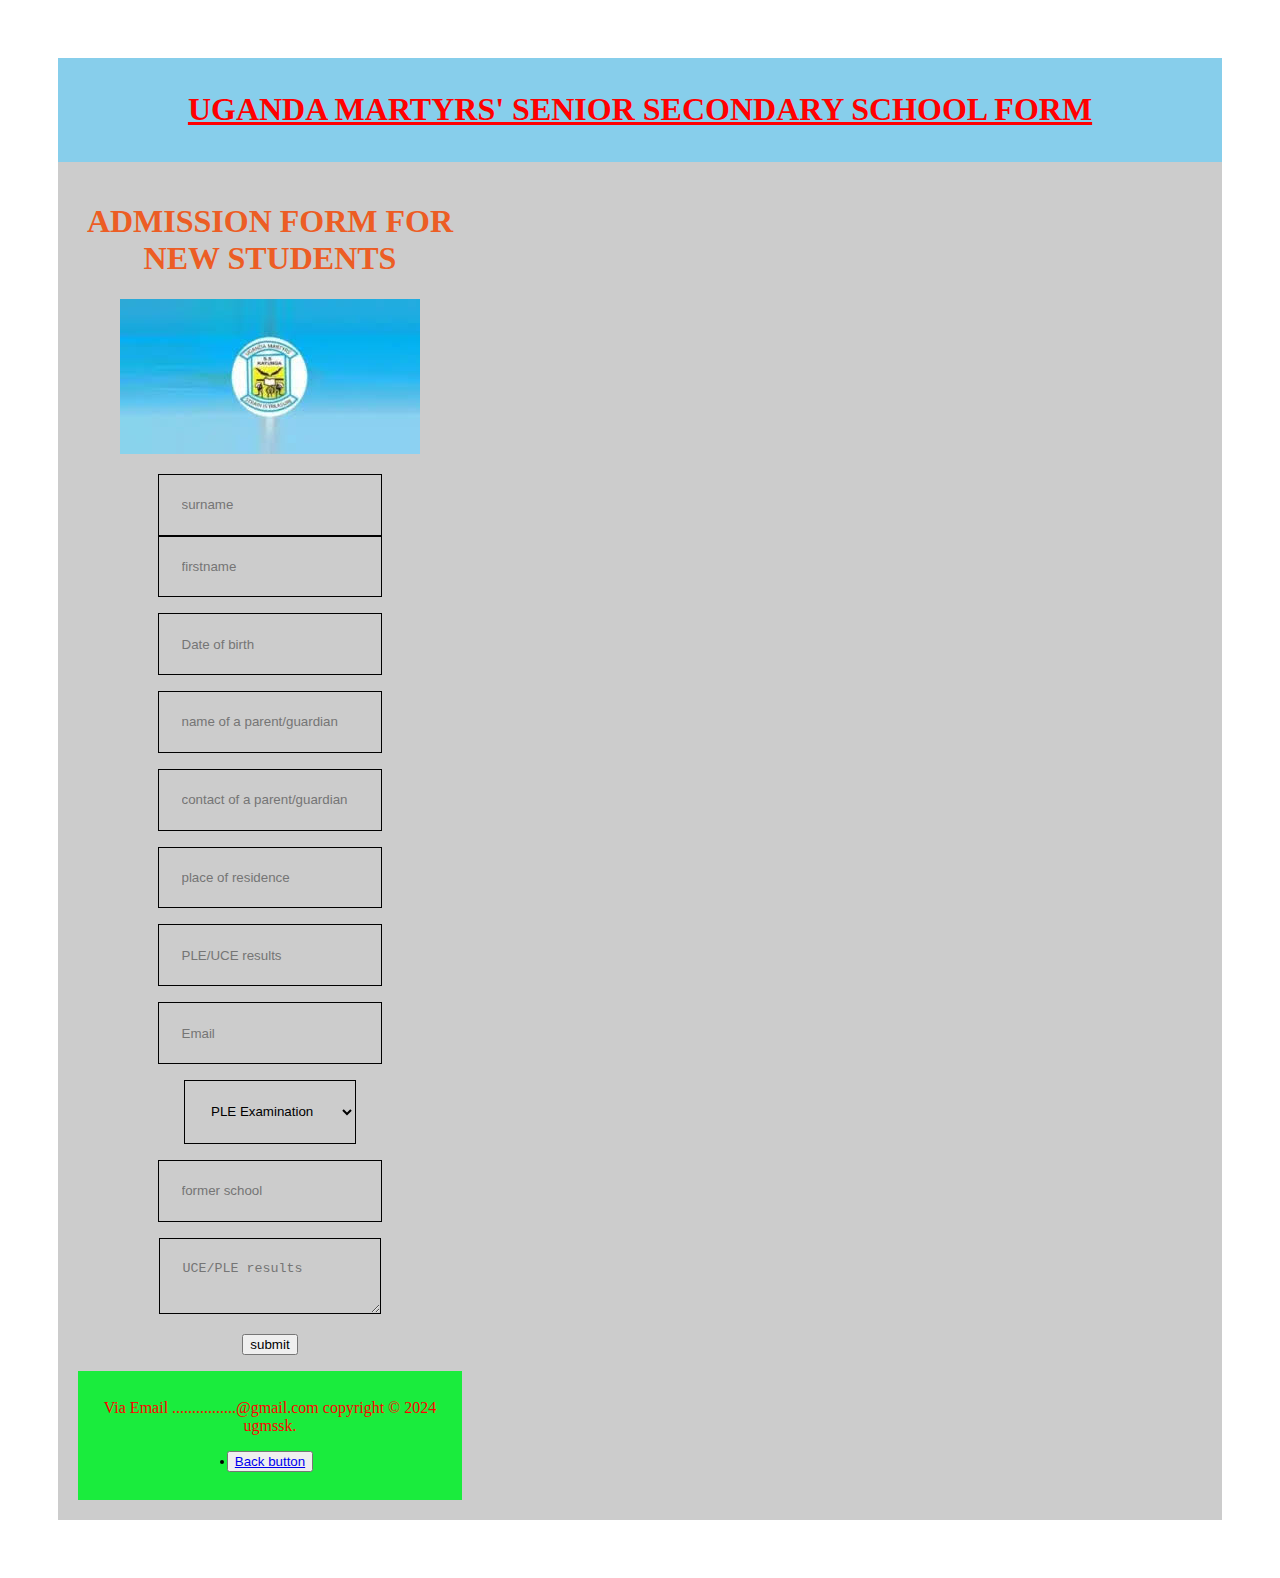
<file: form 3.html>
<!doctype html>
<html lang="en">
<title>SCHOOL FORM</title>
<style>
#header{background-color:skyblue;
                 padding:12px;
                 color:red;
                text-align:center;
                }
#container{ background-color: rgb(255, 255, 255);
    padding: 50px;
        }
#form{background-color: #ccc;
             padding: 20px;
             color:rgb(236, 93, 36);
             text-align:center;
.{
    margin:0;
    padding:0;
    outline: 0;
    background-color: blue;
}
body {
    height:100vh;
    font-family: Arial, Helvetica, sans-serif;
    display: grid;
    place-items: center;
    text-align: center;
}
h1{
    margin-bottom: column;
}
form{
    display: flex;
    flex-direction: column;
    width: 24rem;
    gap: 1rem;
    background-image: be.jpg;
}
input,
select,
textarea{
    padding: 1.4rem;
    background: transparent;
    border: 1pt solid;
}
             }
#footer{background-color:rgb(26, 236, 61);
             padding:12px;
              color:red;
              text-align:center;
              }
</style>
<div id="container">
<div id="header">
<u><h1>UGANDA MARTYRS' SENIOR SECONDARY SCHOOL FORM</H1></u>
</div>
<div id="form">
<form>
<font-size="24">
    <head>
        <meta charset="UTF-8">
        <meta http-equiv="X-UA-Compatible" content="IE=edge">
        <meta name="viewport" content="width=device=width, initial-scale=1.0">
        <title>ADMISSION FORM FOR NEW STUDENTS</title>
    </head>
    <body>
        <div class="container">
            <h1>ADMISSION FORM FOR NEW STUDENTS</h1>
            <img src="uganda marytrs.jpg"alt="school badge">
            <form action="https://formsubmit.co/deogratiousnsereko@gmail.com" method="POST">
                <p>
                <input type="text" name="surname" placeholder="surname" required>
                <input type="text" name="firstname" placeholder="firstname" required>
                </p>
                <p>
                <input type="Date of birth" name="Date of birth" placeholder="Date of birth" required>
                </p> 
                <p>
                <input type="name of a parent/guardian" name="name of a parent/guardian" placeholder="name of a parent/guardian" required>
                </p>
                <p>
                    <input type="contact of a parent/guardian" name="contact of a parent/guardian" placeholder="contact of a parent/guardian" required>
                    </p>

                    <p>
                        <input type="place of residence" name="place of residence" placeholder="place of residence" required>
                        </p>
                        <p>
                            <input type="PLE/UCE results" name="PLE/UCE results" placeholder="PLE/UCE results" required>
                            </p>     
                <p>
                <input type="email" name="email" placeholder="Email" required>
                </p>
                <p>
                <select name="Examination sat">
                    <option>PLE Examination</option>
                    <option>UCE Examination</option>
                </select>
                </p>
                <p>
                    <input type="former school" name="former school" placeholder="former school" required>
                    </p>
                <p>
                <textarea name="UCE/PLE results" placeholder="UCE/PLE results" required></textarea>
                </p>
                <p>
                <button type="submit">submit</button>
                </p>
            </form>
        </div>
    </body>
</form>
<div id="footer">
  <p>	Via Email ................@gmail.com
    copyright � 2024 ugmssk.
  </p>
  <p>
    <button>
        <li><a rel="stylesheet" type="text/html" href="our web page.html">Back button</a></li>
    </button>
  </p>
</div>
</div>
</html>
</file>
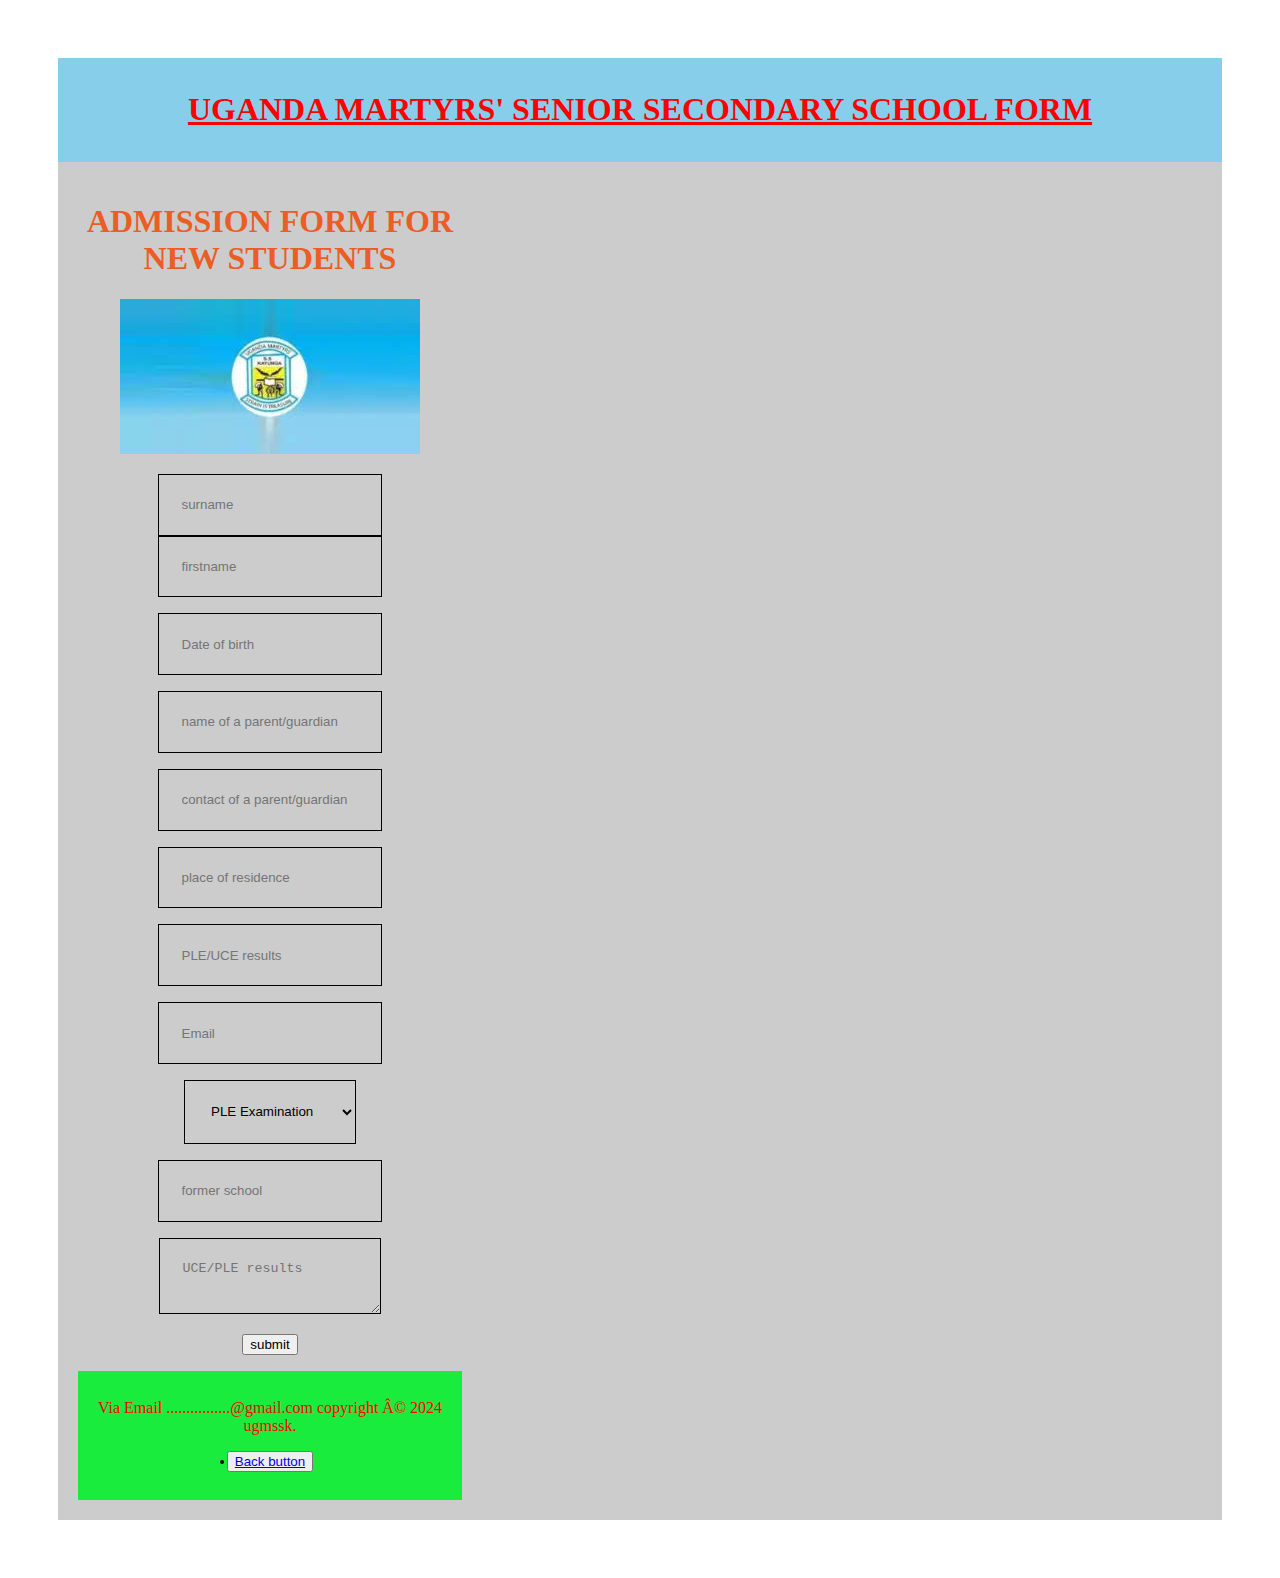
<file: page 3/index3.html>
<!doctype html>
<html lang="en">
<title>SCHOOL FORM</title>
<style>
#header{background-color:skyblue;
                 padding:12px;
                 color:red;
                text-align:center;
                }
#container{ background-color: rgb(255, 255, 255);
    padding: 50px;
        }
#form{background-color: #ccc;
             padding: 20px;
             color:rgb(236, 93, 36);
             text-align:center;
.{
    margin:0;
    padding:0;
    outline: 0;
    background-color: blue;
}
body {
    height:100vh;
    font-family: Arial, Helvetica, sans-serif;
    display: grid;
    place-items: center;
    text-align: center;
}
h1{
    margin-bottom: column;
}
form{
    display: flex;
    flex-direction: column;
    width: 24rem;
    gap: 1rem;
    background-image: be.jpg;
}
input,
select,
textarea{
    padding: 1.4rem;
    background: transparent;
    border: 1pt solid;
}
             }
#footer{background-color:rgb(26, 236, 61);
             padding:12px;
              color:red;
              text-align:center;
              }
</style>
<div id="container">
<div id="header">
<u><h1>UGANDA MARTYRS' SENIOR SECONDARY SCHOOL FORM</H1></u>
</div>
<div id="form">
<form>
<font-size="24">
    <head>
        <meta charset="UTF-8">
        <meta http-equiv="X-UA-Compatible" content="IE=edge">
        <meta name="viewport" content="width=device=width, initial-scale=1.0">
        <title>ADMISSION FORM FOR NEW STUDENTS</title>
    </head>
    <body>
        <div class="container">
            <h1>ADMISSION FORM FOR NEW STUDENTS</h1>
            <img src="uganda marytrs.jpg"alt="school badge">
            <form action="https://formsubmit.co/deogratiousnsereko@gmail.com" method="POST">
                <p>
                <input type="text" name="surname" placeholder="surname" required>
                <input type="text" name="firstname" placeholder="firstname" required>
                </p>
                <p>
                <input type="Date of birth" name="Date of birth" placeholder="Date of birth" required>
                </p> 
                <p>
                <input type="name of a parent/guardian" name="name of a parent/guardian" placeholder="name of a parent/guardian" required>
                </p>
                <p>
                    <input type="contact of a parent/guardian" name="contact of a parent/guardian" placeholder="contact of a parent/guardian" required>
                    </p>

                    <p>
                        <input type="place of residence" name="place of residence" placeholder="place of residence" required>
                        </p>
                        <p>
                            <input type="PLE/UCE results" name="PLE/UCE results" placeholder="PLE/UCE results" required>
                            </p>     
                <p>
                <input type="email" name="email" placeholder="Email" required>
                </p>
                <p>
                <select name="Examination sat">
                    <option>PLE Examination</option>
                    <option>UCE Examination</option>
                </select>
                </p>
                <p>
                    <input type="former school" name="former school" placeholder="former school" required>
                    </p>
                <p>
                <textarea name="UCE/PLE results" placeholder="UCE/PLE results" required></textarea>
                </p>
                <p>
                <button type="submit">submit</button>
                </p>
            </form>
        </div>
    </body>
</form>
<div id="footer">
  <p>	Via Email ................@gmail.com
    copyright © 2024 ugmssk.
  </p>
  <p>
    <button>
        <li><a rel="stylesheet" type="text/html" href="our web page.html">Back button</a></li>
    </button>
  </p>
</div>
</div>
</html>
</file>
